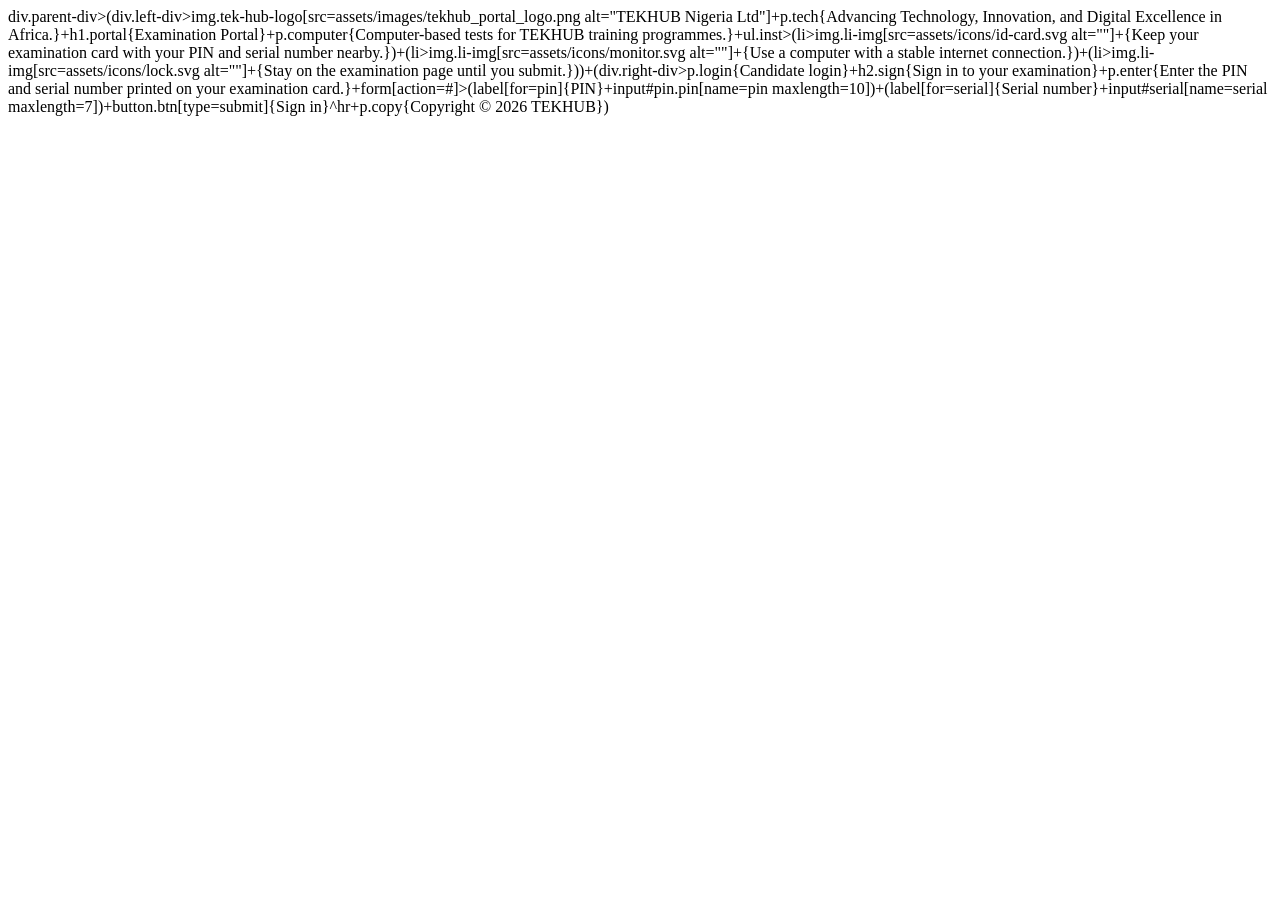
<file: index.html>
<!-- <!doctype html>
<html lang="en">
  <head>
    <meta charset="UTF-8" />
    <meta name="viewport" content="width=device-width, initial-scale=1.0" />
    <title>Document</title>
  </head>
  <body>
    <div class="parent">
      <div class="left">
        <img
          src="https://acbt.com.ng/images/tekhub_portal_logo.png"
          alt=""
          class="logo"
        />
        <p>
          Advancing Technology, Innovation, and Digital Excellence in Africa
        </p>

        <h1>Examination Portal</h1>
        <p>Computer-based tests for TEKHUB training programmes.</p>
        <div class="hero">
          <img src="[data-uri]" alt="" />
          <div class="text">
            <p>
              Keep your examination card with your PIN and serial number nearby.
            </p>
          </div>
        </div>
        <div class="hero">
          <img src="[data-uri]" alt="">
          <div class="text">
            <p>
              Keep your examination card with your PIN and serial number nearby.
            </p>
          </div>
        </div>
        <div class="hero">
          <img src="[data-uri]" alt="">
          <div class="text">
            <p>
              Keep your examination card with your PIN and serial number nearby.
            </p>
          </div>
          <img src="https://acbt.com.ng/images/tekhub_portal_building.png" alt="">
        </div>
        <div class="right">
          <h2>Candidate login</h2>
          <h3>Sign in to your examination</h3>
          <p>Enter the PIN and serial number printed on your examination card.</p>
          <form action="">
            <label for="">pin</label>
            <span>10 digit</span>
            <input type="text" placeholder="enter digit">
            <label for="">serial number</label>
            <span>10 digit</span>
            <input type="text" placeholder="enter digit">
            <button class="btn">sign in <span></span></button>
          </form>
          <hr>
          <span class="copy">Copyright © 2026 TEKHUB</span>
        </div>
    </div>
  </body>
</html> -->

<!doctype html>
<html lang="en">
  <head>
    <meta charset="UTF-8" />
    <meta name="viewport" content="width=device-width, initial-scale=1.0" />
    <title>Document</title>
  </head>
  <body>
    div.parent-div>(div.left-div>img.tek-hub-logo[src=assets/images/tekhub_portal_logo.png
    alt="TEKHUB Nigeria Ltd"]+p.tech{Advancing Technology, Innovation, and
    Digital Excellence in Africa.}+h1.portal{Examination
    Portal}+p.computer{Computer-based tests for TEKHUB training
    programmes.}+ul.inst>(li>img.li-img[src=assets/icons/id-card.svg
    alt=""]+{Keep your examination card with your PIN and serial number
    nearby.})+(li>img.li-img[src=assets/icons/monitor.svg alt=""]+{Use a
    computer with a stable internet
    connection.})+(li>img.li-img[src=assets/icons/lock.svg alt=""]+{Stay on the
    examination page until you submit.}))+(div.right-div>p.login{Candidate
    login}+h2.sign{Sign in to your examination}+p.enter{Enter the PIN and serial
    number printed on your examination
    card.}+form[action=#]>(label[for=pin]{PIN}+input#pin.pin[name=pin
    maxlength=10])+(label[for=serial]{Serial number}+input#serial[name=serial
    maxlength=7])+button.btn[type=submit]{Sign in}^hr+p.copy{Copyright © 2026
    TEKHUB})
  </body>
</html>
</file>
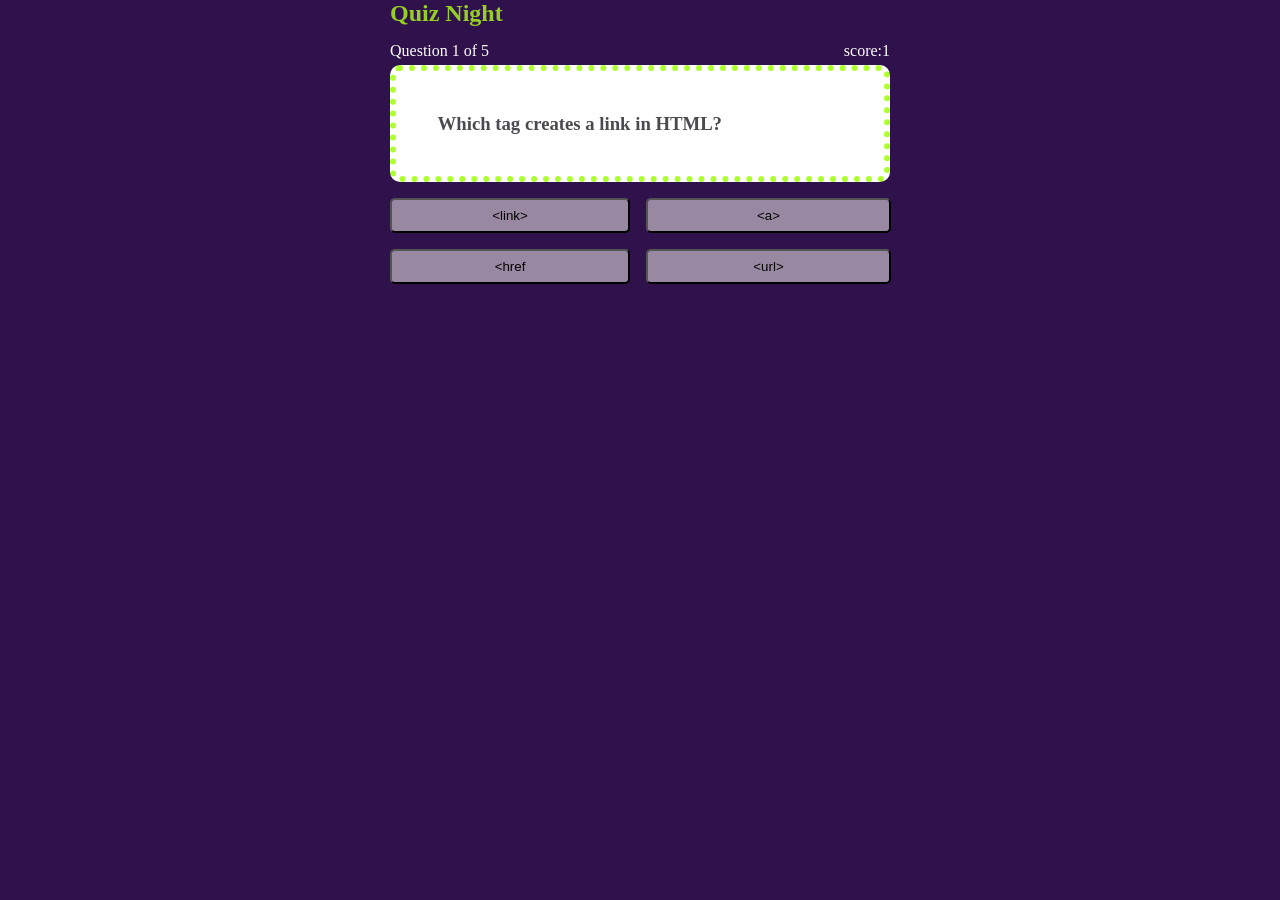
<file: emmet_today_17th/index.html>
<!doctype html>
<html lang="en">
  <head>
    <meta charset="UTF-8" />
    <meta name="viewport" content="width=device-width, initial-scale=1.0" />
    <title>Document</title>
    <link rel="stylesheet" href="style.css" />
    <script src="script.js" defer></script>
  </head>
  <body>
    <section class="parent">
      <h1>Quiz Night</h1>
      <div class="qus">
        <p class="question">question 1 of 10</p>
        <span>score:1</span>
      </div>
      <h3 class="qust">which tag creates a link in HTML?</h3>
      <div class="grid">
        <button class="ans">link</button>
        <button class="ans">link</button>
        <button class="ans">link</button>
        <button class="ans">link</button>
      </div>
      <div class="nt">
        <p class="correct">correct!</p>
        <button class="nt-inner">Next</button>
      </div>
    </section>
  </body>
</html>

<!-- section.parent>h1{Quiz Night}+p.question{question 1 of
    10}+span{score:1}+h3{which tag creates a link in
    html?}+div.grid>p.ans*4{link}+p.correct!+button -->
</file>
<file: emmet_today_17th/style.css>
* {
  margin: 0;
  padding: 0;
  box-sizing: border-box;
}

body {
  background-color: rgb(47, 17, 75);
}

.parent {
  width: 500px;
  margin: auto;
}

h1 {
  color: rgb(150, 207, 35);
  margin-bottom: 15px;
}

.qus {
  display: flex;
  justify-content: space-between;
  color: white;
  margin-bottom: 5px;
}

h3 {
  background-color: white;
  border: 6px dotted greenyellow;
  margin-bottom: 1rem;
  color: rgb(76, 74, 78);
  padding: clamp(1.8rem, 1rem + 2vw, 3rem);
  /* padding: 2rem 3rem; */
  width: 100%;
  border-radius: 10px;
}

.grid {
  display: grid;
  grid-template-columns: 240px 245px;
  gap: 1rem;
  color: rgb(76, 74, 78);
}

.ans {
  background-color: rgb(153, 136, 161);
  padding: clamp(0.5rem, 0.2rem + 1vw, 0.3rem);
  width: 100%;
  text-align: center;
  border-radius: 5px;
}
.nt {
  margin-top: 10px;
  display: none;
  justify-content: space-between;
}

.nt.active {
  display: flex;
}

.correct {
  color: rgb(160, 192, 192);
}

.nt-inner {
  background-color: orange;
  color: rgb(61, 51, 70);
  border: rgb(61, 51, 70);
  padding: 0.5rem 1.2rem;
  border-radius: 5px;
}

@media (max-width: 768px) {
  .parent {
    width: 100%;
    padding: 1rem;
  }

  .grid {
    grid-template-columns: 1fr;
  }
}
</file>
